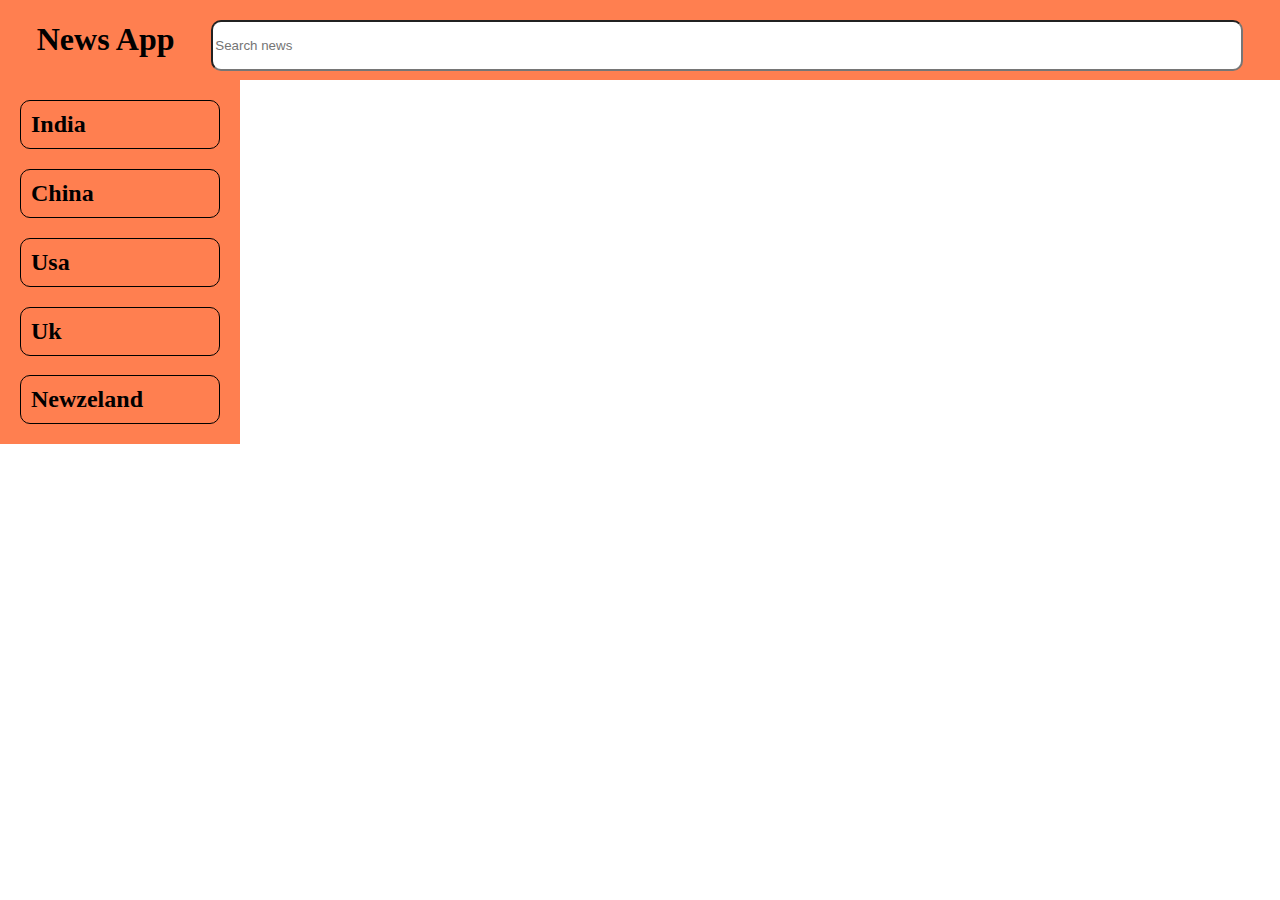
<file: index.html>
<!DOCTYPE html>
<html lang="en">
  <head>
    <meta charset="UTF-8" />
    <meta http-equiv="X-UA-Compatible" content="IE=edge" />
    <meta name="viewport" content="width=device-width, initial-scale=1.0" />
    <title>News App</title>
    <link rel="stylesheet" href="./style/style.css">
  </head>
  <body>
    <!-- Give Navbar with id "navbar"  -->
    <!-- Navbar will have input with id search_input and a link to home page i.e. index.html -->
    <!-- Sidebar will have id "sidebar"  -->
    <!-- Give link to top headlines of countries in sidebar with id as their country codes 
    india :- in
    china :- ch
    usa :- us
    uk : uk
    Newzeland :- nz -->

    <!-- Append results inside div with id "results"  -->
    <!-- News divs will have class "news"  -->


    <div id="navbar"></div>

<div id="container">
    <div id="sidebar"></div>

    <div id="results"></div>
 </div>

  </body>
</html>

<script src="./scripts/index.js" type="module"></script>
</file>
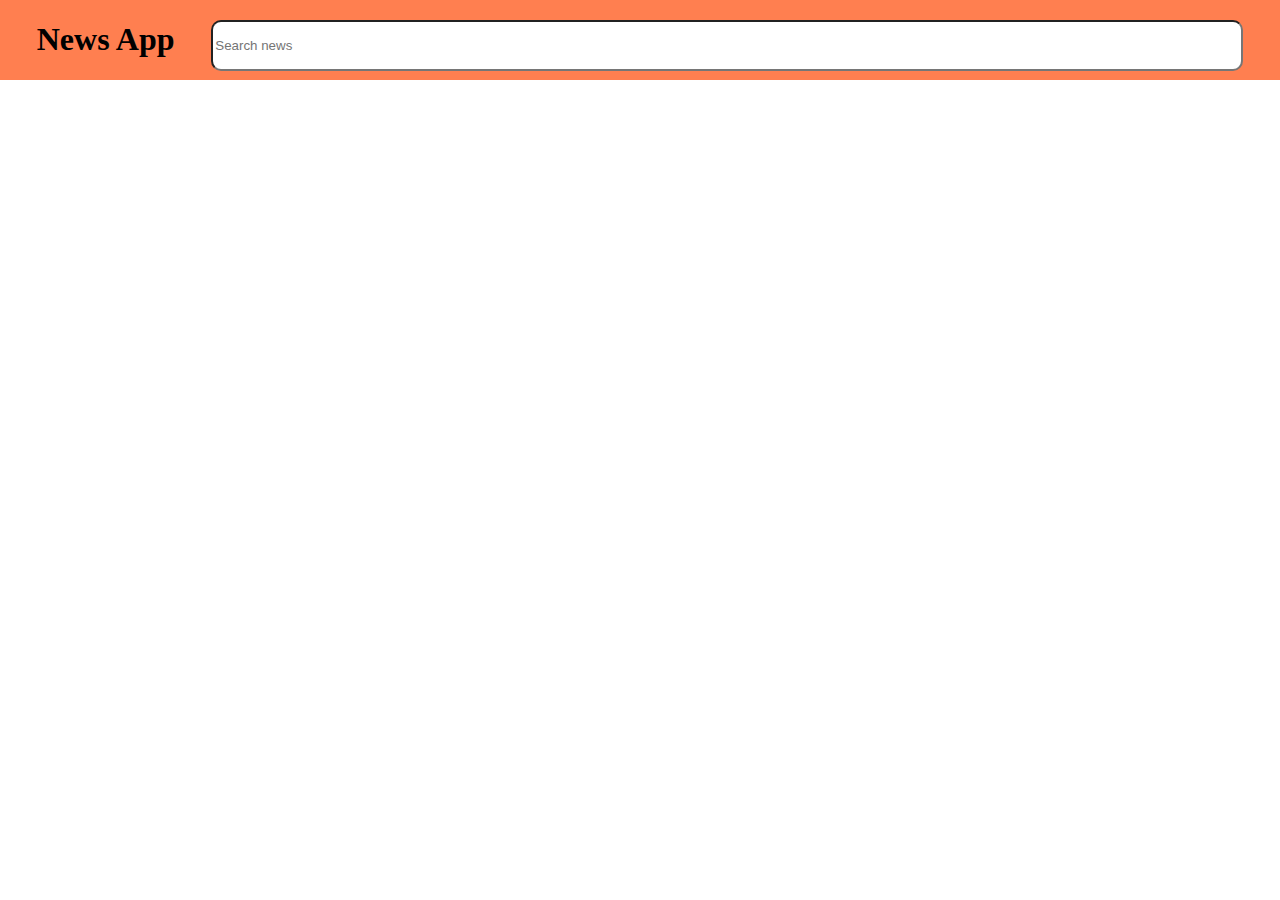
<file: news.html>
<!DOCTYPE html>
<html lang="en">
  <head>
    <meta charset="UTF-8" />
    <meta http-equiv="X-UA-Compatible" content="IE=edge" />
    <meta name="viewport" content="width=device-width, initial-scale=1.0" />
    <title>Detailed news</title>
    <link rel="stylesheet" href="./style/style.css">
  </head>
  <body>
    <!-- Same navbar with same functionality  -->
    <!-- Append detailed news in div with id "detailed_news"  -->
    <div id="navbar">

    </div>

    <div id="results">
      
    </div>
  </div>
  </body>
</html>

<script src="./scripts/news.js" type="module"></script>
</file>
<file: style/style.css>
body{
    margin: 0%;
    padding: 0%;
}
#navbar{
    display: flex;
    justify-content: space-evenly;
    background-color: coral;
}

input{
    width: 80%;
    height: 45px;
    margin-top: 20px;
    border-radius: 10px;
}

#container{
    display: flex;
}
#sidebar{
    background-color: coral;
    width: 200px;
    padding-left: 20px;
    padding-right: 20px
}

#sidebar h2{
    border: 1px solid black;
    padding: 10px;
    border-radius: 10px; 
}

#sidebar h2:hover{
    cursor: pointer;
    background-color: teal;
    font-size: xx-large;
}

#results{
    display: grid;
    grid-template-columns: repeat(3,1fr);
    gap: 20px;
    margin: 20px;
}

#box img{
    width: 100%;
    height: 300px;
    border-top-left-radius: 10px;
    border-top-right-radius: 10px;
}
#box{
    box-shadow: rgba(0, 0, 0, 0.35) 0px 5px 15px;
    border-radius: 10px;
}
</file>
